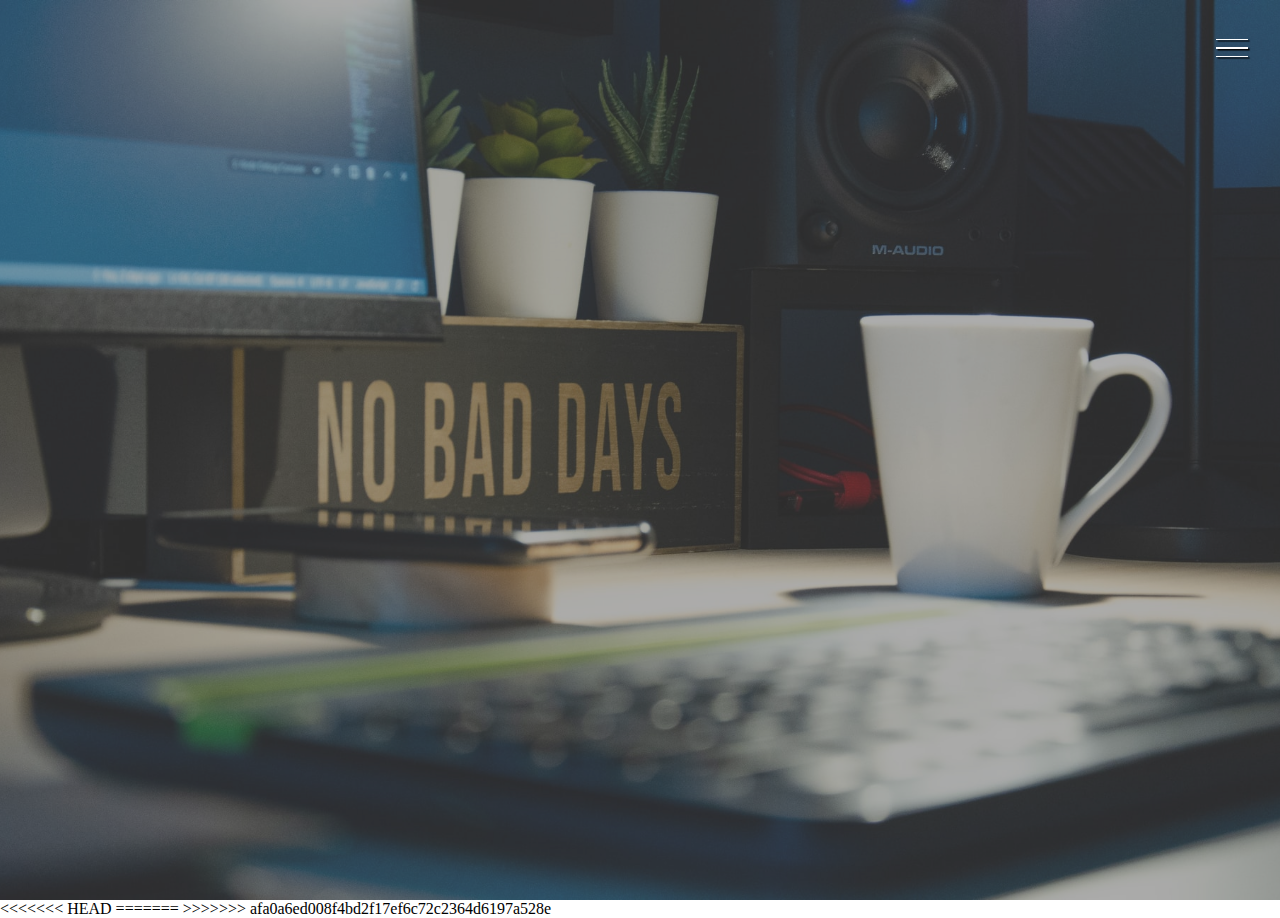
<file: index.html>
<!DOCTYPE html>
<html lang="pt-BR">

<head>
    <meta charset="UTF-8">
    <meta http-equiv="X-UA-Compatible" content="IE=edge">
    <meta name="viewport" content="width=device-width, initial-scale=1.0">
    <link rel="stylesheet" href="style.css">
    <link rel="apple-touch-icon" sizes="180x180" href="assets/logo/apple-touch-icon.png">
    <link rel="icon" type="image/png" sizes="32x32" href="assets/logo/favicon-32x32.png">
    <link rel="icon" type="image/png" sizes="16x16" href="assets/logo/favicon-16x16.png">
    <link rel="manifest" href="/site.webmanifest">
    <title>Portfólio</title>

</head>

<body>
    <div class="container">

        <div class="hamburguer">
            <div class="line" id="line1"></div>
            <div class="line" id="line2"></div>
            <div class="line" id="line3"></div>
        </div>
        
        <header>
            <div class="img-wrapper">
                <img src="assets/bg/background.jpg" alt="">
                <div class="banner">
                    <h1>Desenvolvedor Web</h1>
                    <p>Paulo Vitor Novaes Cardozo</p>
                    <button>Saiba mais</button>
                </div>
            </div>
        </header>

        <div class="sidebar">
            <nav>
                <ul class="menu">
                    <li class="menu-item"><a href="#" class="menu-link">Home</a></li>
                    <li class="menu-item"><a href="#" class="menu-link">Conhecimento</a></li>
                    <li class="menu-item"><a href="#" class="menu-link">Projetos</a></li>
                    <li class="menu-item"><a href="#" class="menu-link">Contato</a></li>
                </ul>
            </nav>
            <div class="social-media">
                <a href="https://github.com/paulovitornovaes"><i class="fab fa-github-square"></i></a>
                <a href="https://www.instagram.com/paulovitor56/"><i class="fab fa-instagram-square"></i></a>
                <a href="https://www.linkedin.com/in/paulo-vitor-novaes-465b69145/"><i class="fab fa-linkedin"></i></a>
            </div>
        </div>
    </div>
</body>
<<<<<<< HEAD
    <script src="script.js"> </script>
</html>
=======
    <script src="script.js">  </script>
</html>
>>>>>>> afa0a6ed008f4bd2f17ef6c72c2364d6197a528e
</file>
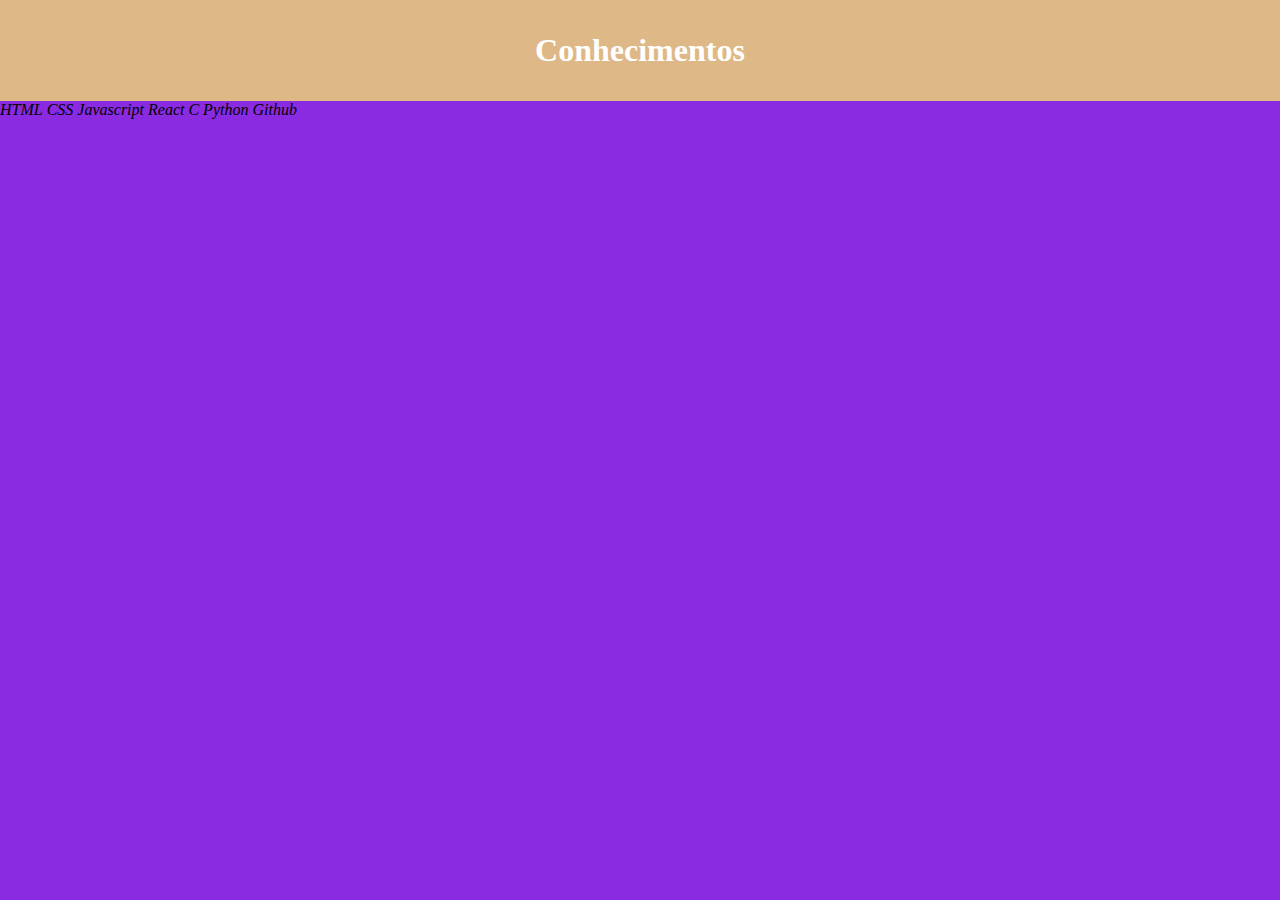
<file: conhecimento/conhecimento.html>
<!DOCTYPE html>
<html lang="pt-BR">
<head>
    <meta charset="UTF-8">
    <meta http-equiv="X-UA-Compatible" content="IE=edge">
    <meta name="viewport" content="width=device-width, initial-scale=1.0">
    <link rel="stylesheet" href="style.css">
    <link rel="apple-touch-icon" sizes="180x180" href="assets/logo/apple-touch-icon.png">
    <link rel="icon" type="image/png" sizes="32x32" href="assets/logo/favicon-32x32.png">
    <link rel="icon" type="image/png" sizes="16x16" href="assets/logo/favicon-16x16.png">
    <link rel="manifest" href="/site.webmanifest">
    <title>Conhecimento</title>
</head>
<body>
    <div class="container">
        <div class="conhecimentos">
            <div class="conhecimento-header">
                <h1>Conhecimentos</h1>
            </div>
            <i class="fab">HTML</i>
            <i class="fab">CSS</i>
            <i class="fab">Javascript</i>
            <i class="fab">React</i>
            <i class="fab">C</i>
            <i class="fab">Python</i>
            <i class="fab">Github</i>
        </div>   
    </div>
</body>
</html>
</file>
<file: style.css>
@import url('https://fonts.googleapis.com/css2?family=Fira+Sans:wght@100;200;400&');
@import url('https://fonts.googleapis.com/css2?family=Arima+Madurai:wght@100;200;300;400;500;700;800;900&family=Lora&display=swap');
@import url('https://cdnjs.cloudflare.com/ajax/libs/font-awesome/5.15.4/css/all.min.css');

*{
    margin: 0;
    padding: 0;
    list-style: none;
    text-decoration: none;
}

:root{
    --font-primary: "Fira Sans", serif;
    --font-secundary: "Arima Madurai", serif;
    --font-action: "Fira Sans", serif;
}

.hamburguer{
    width: 2rem;
    height: 2rem;
    position: fixed;
    z-index: 1;
    right: 2rem;
    top: 2rem;
    display: flex;
    flex-direction: column;
    justify-content: space-evenly;
    cursor: pointer;
}

.line{
    width: 100%;
    height: .1rem;
    background-color: #fff;
    box-shadow: 0.1rem 0.1rem 1px #000;
}

header{
    position: relative;
    width: 100%;
    height: 100vh;
    overflow: hidden;
}

.img-wrapper{
    background-color: rgba(0, 0, 0, 0.65);
    width: 100%;
    height: 100%;
    overflow: hidden;
}

.img-wrapper img{
    width: 100%;
    height: 100%;
    object-fit: cover;
    opacity: 0.5;
    animation: zoom 20s;
}

@keyframes zoom{
    0%{
        transform: scale(1.3);
    }
    100%{
        transform: scale(1);
    }
}

.banner{
    position: absolute;
    top: 15%;
    left: 15%;
    animation: moveBanner 1s;
}


.banner h1{
    color: white;
    font-size: 3.5rem;
    font-family: var(--font-primary);
    font-weight: 200;
    text-shadow: .1rem .25rem 4px rgba(0, 0, 0, 0.6);
    margin-bottom: 2rem;
    opacity: 0;
    animation: moveBanner 1s 0.7 forwards;
}

.banner p{
    color: white;
    font-size: 1.8rem;
    font-family: var(--font-secundary);
    text-shadow: .1rem .25rem 3.5px rgba(0, 0, 0, 0.4);
    font-weight: 300;
    margin-bottom: 2rem;
    opacity: 0;
    animation: moveBanner 1s 0.5s forwards;
}

.banner button{
    font-family: var(--font-action);
    color: rgb(255, 255, 255);
    letter-spacing: 0.15rem;
    font-size: 1.1rem;
    font-weight: 500;
    text-transform: uppercase;
    background: #ee9ca7;  
    background: -webkit-linear-gradient(to right, #ffdde1, #ee9ca7);  
    background: linear-gradient(to right, #ffdde1, #ee9ca7);
    padding: 1rem 2rem;
    border: none;
    border-radius: 3.5rem;
    opacity: 0;
    animation: moveBanner 1s 0.9s forwards;
    cursor: pointer;
}

.banner button:hover{
    color: #555;
}

@keyframes moveBanner {
    0%{
        transform: translateY(20rem) rotateY(-30deg);
    }
    100%{
        transform: translateY(0) rotateY(0);
        opacity: 1;
    }
}

.sidebar{
    width: 20rem;
    height: 100vh;
    background-color: white;
    position: fixed;
    top: 0;
    right: -20rem;
    transition: 1s;
}

.sidebar.show-menu{
    right: 0;
    transition: 1s;
}

.menu{
    position: absolute;
    top:40%;
    left: 50%;
    transform: translate(-50%, -50%);
}

.menu-item{
    text-align: center;
    margin-bottom: 1.5rem;
}

.menu-link{
    font-family: var(--font-action);
    font-size: 2rem;
    color: #555;
    transition: color 0.3s;
}

.menu-link:hover{
    color: #ee9ca7;
}

.social-media{
    position: absolute;
    bottom: 2rem;
    width: 100%;
    display: flex;
    justify-content: space-evenly;
    padding-bottom: 0.5rem;
    padding-top: 0.5rem;
    border-bottom: #ee9ca7 solid 3px;
    border-top: #ee9ca7 solid 3px;
}

.social-media i{
    color: #ee9ca7;
    height: 2.5rem;
    width: 2.5rem;
    font-size: 2rem;
    display: flex;
    justify-content: center;
    align-items: center;
    transition: color 0.3s;

}

.social-media i:hover{
    color: #555;
}
</file>
<file: conhecimento/style.css>
*{
    margin: 0;
    padding: 0;
    text-decoration: none;
}

:root{
    --font-primary: "Fira Sans", serif;
    --font-secundary: "Arima Madurai", serif;
    --font-action: "Fira Sans", serif;
}

.conhecimentos{
    width: 100%;
    height: 100vh;
    background-color: blueviolet;
}

.conhecimento-header{
    background-color: burlywood;
    text-align: center;
    padding: 2rem;
}

.conhecimento-header h1{
    color: white;
    font-family: var(--font-secundary);
}
</file>
